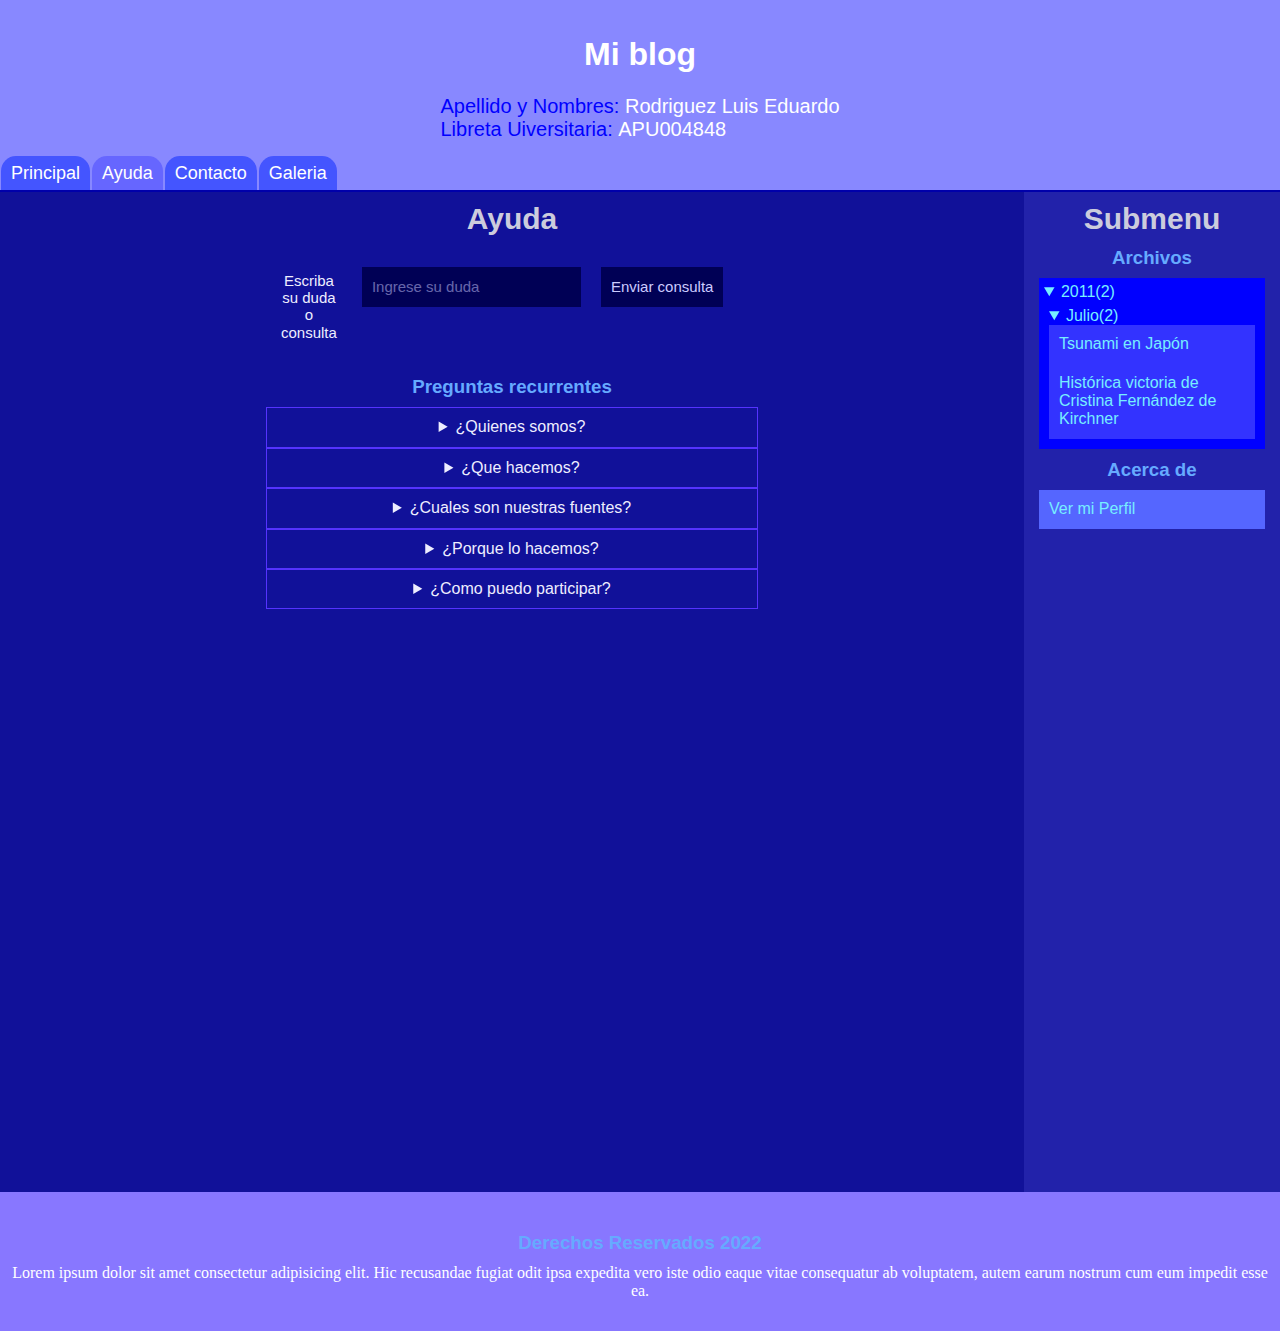
<file: ayuda.html>
<!DOCTYPE html>
<html lang="es">
<head>
    <meta charset="UTF-8">
    <meta http-equiv="X-UA-Compatible" content="IE=edge">
    <meta name="viewport" content="width=device-width, initial-scale=1.0">
    <!-- Google tag (gtag.js) -->
<script async src="https://www.googletagmanager.com/gtag/js?id=G-95X21CD32H"></script>
<script>
  window.dataLayer = window.dataLayer || [];
  function gtag(){dataLayer.push(arguments);}
  gtag('js', new Date());

  gtag('config', 'G-95X21CD32H');
</script>
    <title>Galeria</title>
    <link rel="stylesheet" href="css/style.css">
</head>
<body>
    <header>
        <h1>Mi blog</h1>
        <div class="presentacion">
            <div> <span class="subti">Apellido y Nombres:</span> Rodriguez Luis Eduardo </div>
            <div> <span class="subti">Libreta Uiversitaria: </span> APU004848 </div>
        </div>
    </header>
    <nav>
        <ul>
            <li><a href="index.html">Principal</a></li>
            <li class="activo"><a href="ayuda.html">Ayuda</a></li>
            <li><a href="contacto.html">Contacto</a></li>
            <li><a href="galeria.html">Galeria</a></li>
        </ul>
    </nav>
    <section>
        <h2>Ayuda</h2>
        <div class="ayuda">
            <div class="buscar">
                <form class="formAyuda" autocomplete="off">
                    <label for="ayudaBuscar">Escriba su duda o consulta</label>
                    <input type="text" placeholder="Ingrese su duda" id="ayudaBuscar">
                    <input type="submit" value="Enviar consulta">
                </form>
            </div>
            <h3>Preguntas recurrentes</h3>
            <ul>
                <li>
                    <details>
                        <summary>¿Quienes somos?</summary>
                        <p>
                            Somos un sitio web de noticias generales
                        </p>
                    </details>
                </li>
                <li>
                    <details>
                        <summary>¿Que hacemos?</summary>
                        <p>
                            Publicamos noticias todos los dias
                        </p>
                    </details>
                </li>
                <li>
                    <details>
                        <summary>¿Cuales son nuestras fuentes?</summary>
                        <p>
                            Nuestras fuentes se conforma de reporteros frelancers de todo el mundo
                        </p>
                    </details>
                </li>
                <li>
                    <details>
                        <summary>¿Porque lo hacemos?</summary>
                        <p>
                            Para informar a la gente
                        </p>
                    </details>
                </li>
                <li>
                    <details>
                        <summary>¿Como puedo participar?</summary>
                        <p>
                            Solo necesitas comunicarte con nosotros
                        </p>    
                    </details>
                </li>
            </ul>
        </div>
    </section>
    <aside>
        <h2>Submenu</h2>
        <h3>Archivos</h3>
        <details open>
            <summary>2011(2)</summary>
            <details open>
                <summary>Julio(2)</summary>
                <ul>
                    <li><a href="new2011.html">Tsunami en Japón</a></li>
                    <li><a href="new2011.html">Histórica victoria de Cristina Fernández de Kirchner</a></li>
                </ul>
            </details>
        </details>
        <h3>Acerca de</h3>
        <ul class="perfil">
            <li><a href="perfil.html">Ver mi Perfil</a></li>
        </ul>
    </aside>
    <footer>
        <h3>Derechos Reservados 2022</h3>
        Lorem ipsum dolor sit amet consectetur adipisicing elit. Hic recusandae fugiat odit ipsa expedita vero iste odio
        eaque vitae consequatur ab voluptatem, autem earum nostrum cum eum impedit esse ea.
    </footer>
</body>
</html>
</file>
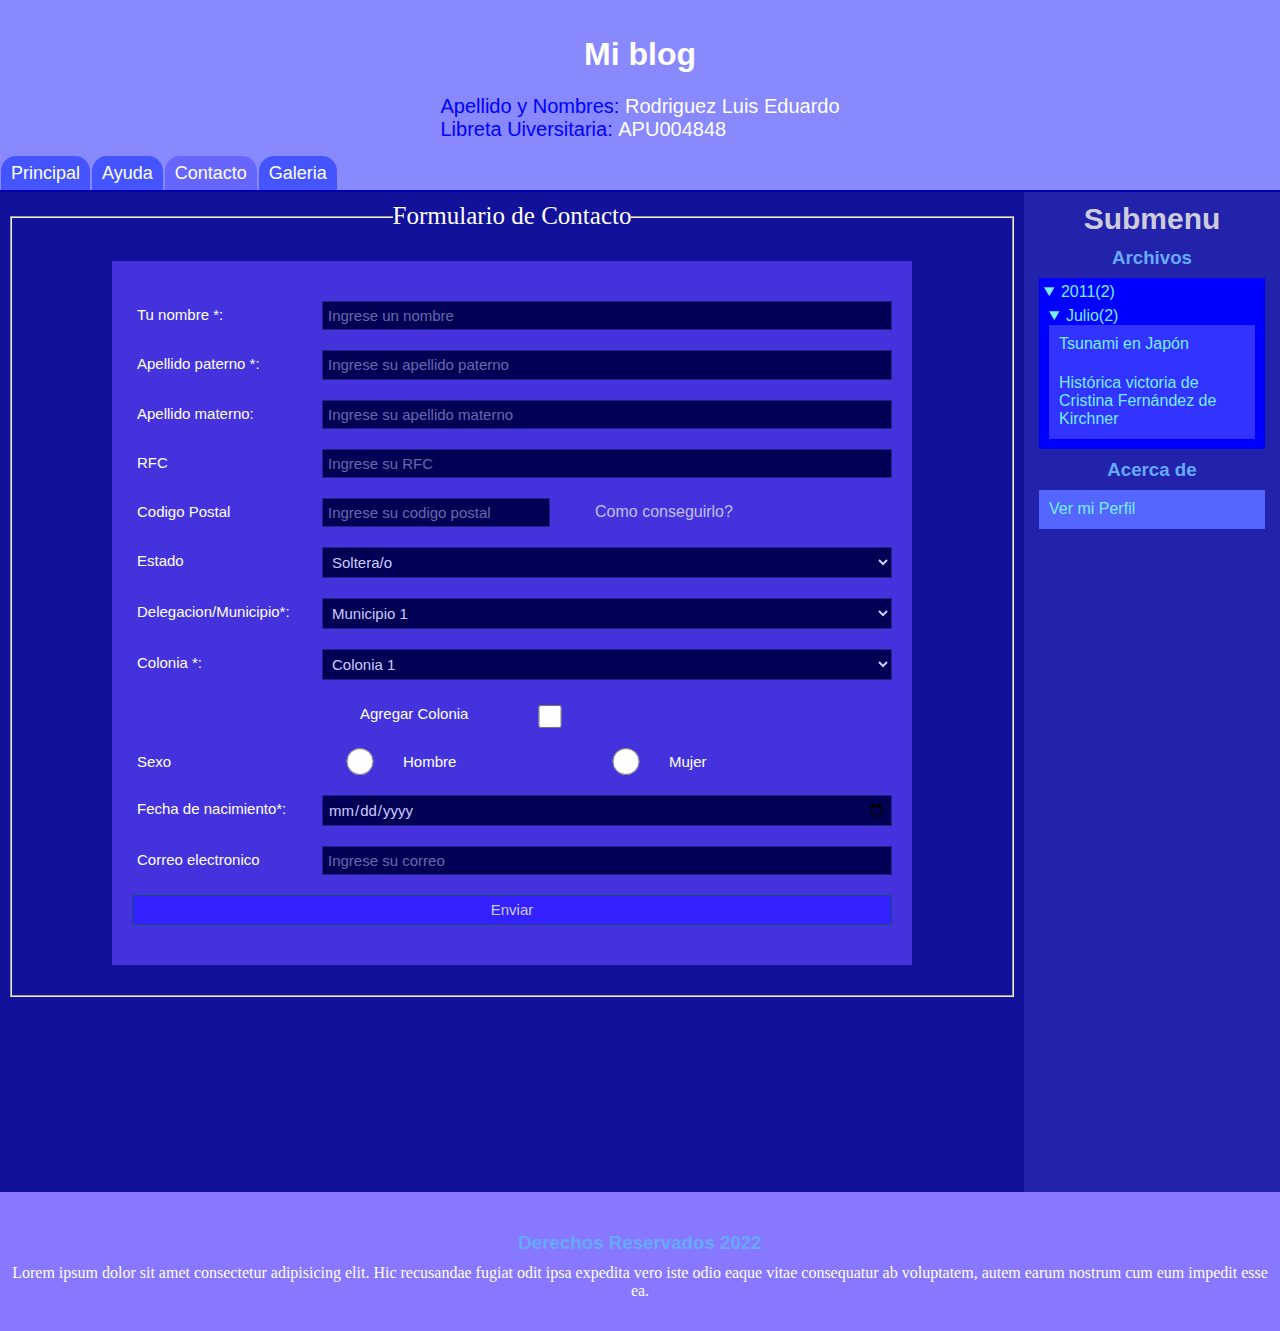
<file: contacto.html>
<!DOCTYPE html>
<html lang="es">
<head>
    <meta charset="UTF-8">
    <meta http-equiv="X-UA-Compatible" content="IE=edge">
    <meta name="viewport" content="width=device-width, initial-scale=1.0">
    <title>Contacto</title>
    <!-- Google tag (gtag.js) -->
<script async src="https://www.googletagmanager.com/gtag/js?id=G-95X21CD32H"></script>
<script>
  window.dataLayer = window.dataLayer || [];
  function gtag(){dataLayer.push(arguments);}
  gtag('js', new Date());

  gtag('config', 'G-95X21CD32H');
</script>
    <link rel="stylesheet" href="css/style.css">
</head>
<body>
    <header>
        <h1>Mi blog</h1>
        <div class="presentacion">
            <div> <span class="subti">Apellido y Nombres:</span> Rodriguez Luis Eduardo </div>
            <div> <span class="subti">Libreta Uiversitaria: </span> APU004848 </div>
        </div>
    </header>
    <nav>
        <ul>
            <li><a href="index.html">Principal</a></li>
            <li><a href="ayuda.html">Ayuda</a></li>
            <li class="activo"><a href="contacto.html">Contacto</a></li>
            <li><a href="galeria.html">Galeria</a></li>
        </ul>
    </nav>
    <section>
        <fieldset>
            <legend>Formulario de Contacto</legend>
            <form autocomplete="off">
                <label for="nombre">Tu nombre *:</label>
                <input type="text" placeholder="Ingrese un nombre" id="nombre" name="nombre">
                <label for="apellidoPaterno">Apellido paterno *:</label>
                <input type="text" placeholder="Ingrese su apellido paterno" id="apellidoPaterno"
                    name="apellidoPaterno">
                <label for="apellidoMaterno">Apellido materno: </label>
                <input type="text" placeholder="Ingrese su apellido materno" id="apellidoMaterno"
                    name="apellidoMaterno">
                <label for="rfc">RFC</label>
                <input type="text" placeholder="Ingrese su RFC" id="rfc" name="rfc">
                <label for="codigoPostal">Codigo Postal</label>
                <input type="number" placeholder="Ingrese su codigo postal" id="codigoPostal" name="codigoPostal">
                <a href="#">Como conseguirlo?</a>
                <label for="estado">Estado</label>
                <select name="estado" id="estado">
                    <option value="1" selected="selected">Soltera/o</option>
                    <option value="2">Casada/o</option>
                    <option value="3">Viuda/o</option>
                </select>
                <label for="delegacion">Delegacion/Municipio*:</label>
                <select name="delegacion" id="delegacion">
                    <option value="1" selected="selected">Municipio 1</option>
                    <option value="2">Municipio 2</option>
                    <option value="3">Municipio 3</option>
                </select>
                <label for="colonia">Colonia *:</label>
                <select name="colonia" id="colonia">
                    <option value="1" selected="selected">Colonia 1</option>
                    <option value="2">Colonia 2</option>
                    <option value="3">Colonia 3</option>
                </select>
                <label for="agregarColonia" class="agregarColonia">Agregar Colonia</label>
                <input type="checkbox" id="agregarColonia">
                <label for="">Sexo</label>
                <input type="radio" id="hombre" name="genero" value="hombre">
                <label for="hombre">Hombre</label><br>
                <input type="radio" id="mujer" name="genero" value="mujer">
                <label for="mujer">Mujer</label><br>
                <label for="fecha">Fecha de nacimiento*: </label>
                <input type="date" name="fecha" id="fecha">
                <label for="correo">Correo electronico</label>
                <input type="email" id="correo" placeholder="Ingrese su correo">
                <input type="submit" value="Enviar">
            </form>
        </fieldset>
    </section>
    <aside>
        <h2>Submenu</h2>
        <h3>Archivos</h3>
        <details open>
            <summary>2011(2)</summary>
            <details open>
                <summary>Julio(2)</summary>
                <ul>
                    <li><a href="new2011.html">Tsunami en Japón</a></li>
                    <li><a href="new2011.html">Histórica victoria de Cristina Fernández de Kirchner</a></li>
                </ul>
            </details>
        </details>
        <h3>Acerca de</h3>
        <ul class="perfil">
            <li><a href="perfil.html">Ver mi Perfil</a></li>
        </ul>
    </aside>
    <footer>
        <h3>Derechos Reservados 2022</h3>
        Lorem ipsum dolor sit amet consectetur adipisicing elit. Hic recusandae fugiat odit ipsa expedita vero iste odio
        eaque vitae consequatur ab voluptatem, autem earum nostrum cum eum impedit esse ea.
    </footer>
    </div>
</body>
</html>
</file>
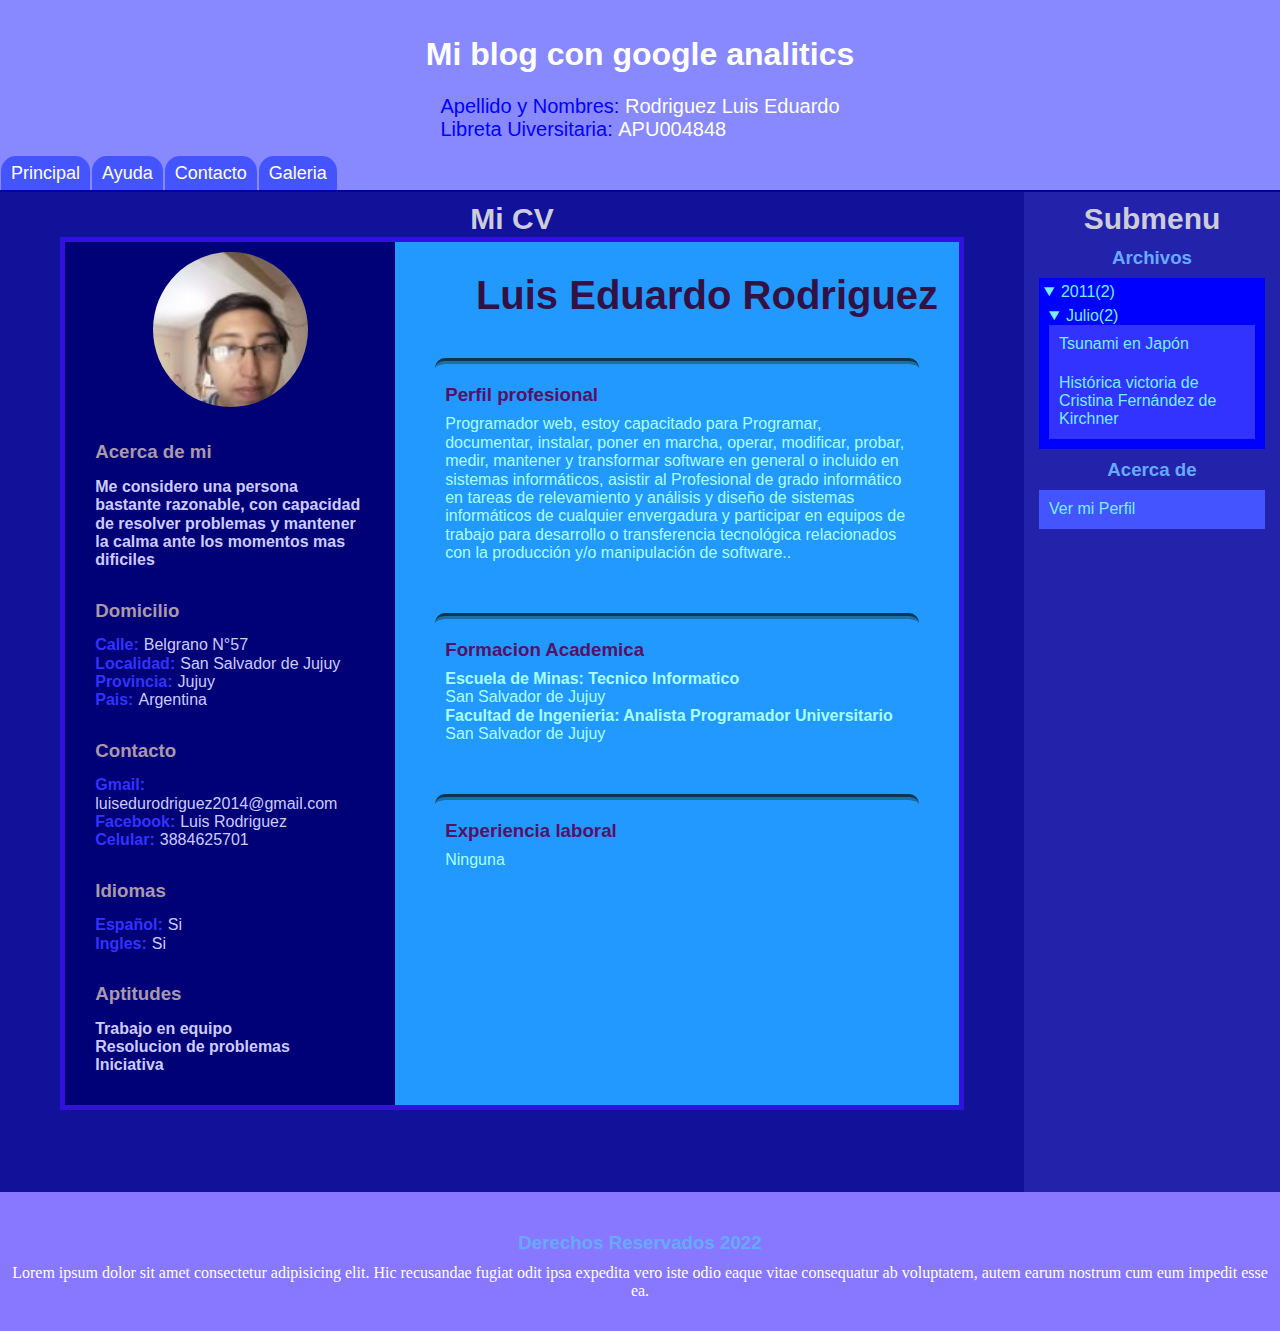
<file: perfil.html>
<!DOCTYPE html>
<html lang="es">
<head>
    <meta charset="UTF-8">
    <meta http-equiv="X-UA-Compatible" content="IE=edge">
    <meta name="viewport" content="width=device-width, initial-scale=1.0">
    <title>Mi perfil</title>
    <!-- Google tag (gtag.js) -->
<script async src="https://www.googletagmanager.com/gtag/js?id=G-95X21CD32H"></script>
<script>
  window.dataLayer = window.dataLayer || [];
  function gtag(){dataLayer.push(arguments);}
  gtag('js', new Date());

  gtag('config', 'G-95X21CD32H');
</script>
    <link rel="stylesheet" href="css/style.css">
</head>
<body>
    <header>
        <h1>Mi blog con google analitics</h1>
        <div class="presentacion">
            <div> <span class="subti">Apellido y Nombres:</span> Rodriguez Luis Eduardo </div>
            <div> <span class="subti">Libreta Uiversitaria: </span> APU004848 </div>
        </div>
    </header>
    <nav>
        <ul>
            <li><a href="index.html">Principal</a></li>
            <li><a href="ayuda.html">Ayuda</a></li>
            <li><a href="contacto.html">Contacto</a></li>
            <li><a href="galeria.html">Galeria</a></li>
        </ul>
    </nav>
    <section>
        <h2>Mi CV</h2>
        <div class="miPerfil">
            <div class="infoPersonal">
                <img src="img/perfil.jpg" alt="">
                <div class="infoPer">
                    <h3>Acerca de mi</h3>
                    <p>Me considero una persona bastante razonable, con capacidad de resolver problemas y mantener la calma ante los momentos mas dificiles</p>
                </div>
                <div class="infoPer">
                    <h3>Domicilio</h3>
                    <ul>
                        <li><span>Calle:</span>Belgrano N°57</li>
                        <li><span>Localidad:</span>San Salvador de Jujuy</li>
                        <li><span>Provincia:</span>Jujuy</li>
                        <li><span>Pais:</span>Argentina</li>
                    </ul>
                </div>
                <div class="infoPer">
                    <h3>Contacto</h3>
                    <ul>
                        <li><span>Gmail:</span><br> luisedurodriguez2014@gmail.com</li>
                        <li><span>Facebook:</span>Luis Rodriguez</li>
                        <li><span>Celular:</span>3884625701</li>
                    </ul>
                </div>
                <div class="infoPer">
                    <h3>Idiomas</h3>
                    <ul>
                        <li><span>Español:</span>Si</li>
                        <li><span>Ingles:</span>Si</li>
                    </ul>
                </div>
                <div class="infoPer">
                    <h3>Aptitudes</h3>
                    <ul>
                        <li><b>Trabajo en equipo</b></li>
                        <li><b>Resolucion de problemas</b></li>
                        <li><b>Iniciativa</b></li>
                    </ul>
                </div>
            </div>
            <div class="infoProfesional">
                <h2>Luis Eduardo Rodriguez</h2>
                <div class="infoPro">
                    <h3>Perfil profesional</h3>
                    <p>
                        Programador web, estoy capacitado para Programar, documentar, instalar, poner en marcha, operar, modificar, probar, medir, mantener y transformar software en general 
                        o incluido en sistemas informáticos, asistir al Profesional de grado informático en tareas de relevamiento y análisis y diseño de sistemas informáticos de cualquier 
                        envergadura y participar en equipos de trabajo para desarrollo o transferencia tecnológica relacionados con la producción y/o manipulación de software..

                    </p>
                </div>
                <div class="infoPro">
                    <h3>Formacion Academica</h3>
                    <p>
                        <b>Escuela de Minas: Tecnico Informatico </b><br>
                        San Salvador de Jujuy <br>
                        <b>Facultad de Ingenieria: Analista Programador Universitario</b><br>
                        San Salvador de Jujuy
                    </p>
                </div>
                <div class="infoPro">
                    <h3>Experiencia laboral</h3>
                    <p>
                        Ninguna
                    </p>
                </div> 

            </div>
        </div>
    </section>
    <aside>
        <h2>Submenu</h2>
        <h3>Archivos</h3>
        <details open>
            <summary>2011(2)</summary>
            <details open>
                <summary>Julio(2)</summary>
                <ul>
                    <li><a href="new2011.html">Tsunami en Japón</a></li>
                    <li><a href="new2011.html">Histórica victoria de Cristina Fernández de Kirchner</a></li>
                </ul>
            </details>
        </details>
        <h3>Acerca de</h3>
        <ul class="perfil">
            <li class="activo"><a href="perfil.html">Ver mi Perfil</a></li>
        </ul>
    </aside>
    <footer>
        <h3>Derechos Reservados 2022</h3>
        Lorem ipsum dolor sit amet consectetur adipisicing elit. Hic recusandae fugiat odit ipsa expedita vero iste odio eaque vitae consequatur ab voluptatem, autem earum nostrum cum eum impedit esse ea.
    </footer>
</body>
</html>
</file>
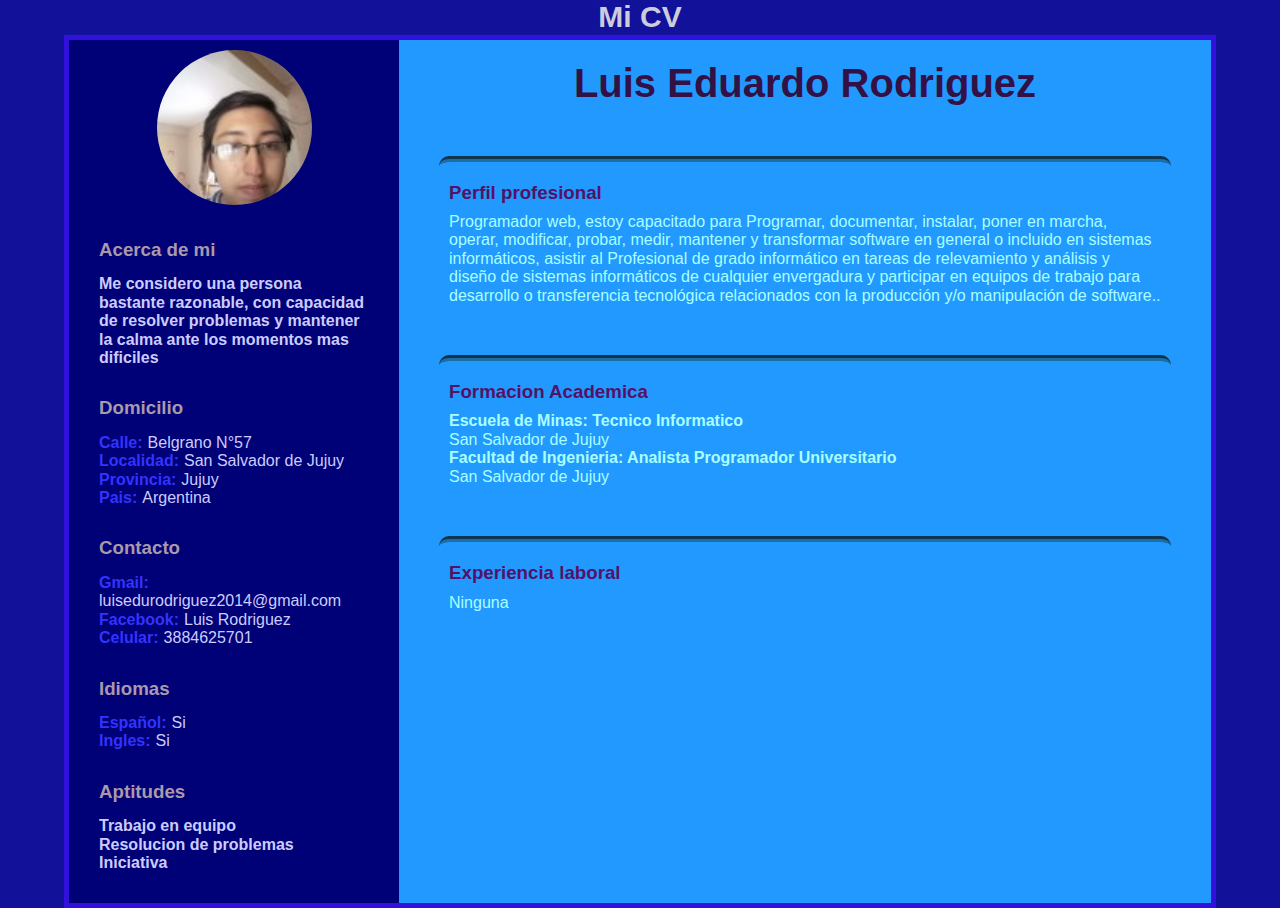
<file: soloperfil.html>
<!DOCTYPE html>
<html lang="es">
<head>
    <meta charset="UTF-8">
    <meta http-equiv="X-UA-Compatible" content="IE=edge">
    <meta name="viewport" content="width=device-width, initial-scale=1.0">
    <title>Mi perfil</title>
    <link rel="stylesheet" href="css/style2.css">
</head>
<body>
    <section class="seccionPerfil">
        <h2>Mi CV</h2>
        <div class="miPerfil">
            <div class="infoPersonal">
                <img src="img/perfil.jpg" alt="">
                <div class="infoPer">
                    <h3>Acerca de mi</h3>
                    <p>Me considero una persona bastante razonable, con capacidad de resolver problemas y mantener la calma ante los momentos mas dificiles</p>
                </div>
                <div class="infoPer">
                    <h3>Domicilio</h3>
                    <ul>
                        <li><span>Calle:</span>Belgrano N°57</li>
                        <li><span>Localidad:</span>San Salvador de Jujuy</li>
                        <li><span>Provincia:</span>Jujuy</li>
                        <li><span>Pais:</span>Argentina</li>
                    </ul>
                </div>
                <div class="infoPer">
                    <h3>Contacto</h3>
                    <ul>
                        <li><span>Gmail:</span><br> luisedurodriguez2014@gmail.com</li>
                        <li><span>Facebook:</span>Luis Rodriguez</li>
                        <li><span>Celular:</span>3884625701</li>
                    </ul>
                </div>
                <div class="infoPer">
                    <h3>Idiomas</h3>
                    <ul>
                        <li><span>Español:</span>Si</li>
                        <li><span>Ingles:</span>Si</li>
                    </ul>
                </div>
                <div class="infoPer">
                    <h3>Aptitudes</h3>
                    <ul>
                        <li><b>Trabajo en equipo</b></li>
                        <li><b>Resolucion de problemas</b></li>
                        <li><b>Iniciativa</b></li>
                    </ul>
                </div>
            </div>
            <div class="infoProfesional">
                <h2>Luis Eduardo Rodriguez</h2>
                <div class="infoPro">
                    <h3>Perfil profesional</h3>
                    <p>
                        Programador web, estoy capacitado para Programar, documentar, instalar, poner en marcha, operar, modificar, probar, medir, mantener y transformar software en general 
                        o incluido en sistemas informáticos, asistir al Profesional de grado informático en tareas de relevamiento y análisis y diseño de sistemas informáticos de cualquier 
                        envergadura y participar en equipos de trabajo para desarrollo o transferencia tecnológica relacionados con la producción y/o manipulación de software..

                    </p>
                </div>
                <div class="infoPro">
                    <h3>Formacion Academica</h3>
                    <p>
                        <b>Escuela de Minas: Tecnico Informatico </b><br>
                        San Salvador de Jujuy <br>
                        <b>Facultad de Ingenieria: Analista Programador Universitario</b><br>
                        San Salvador de Jujuy
                    </p>
                </div>
                <div class="infoPro">
                    <h3>Experiencia laboral</h3>
                    <p>
                        Ninguna
                    </p>
                </div> 

            </div>
        </div>
    </section>
</body>
</html>
</file>
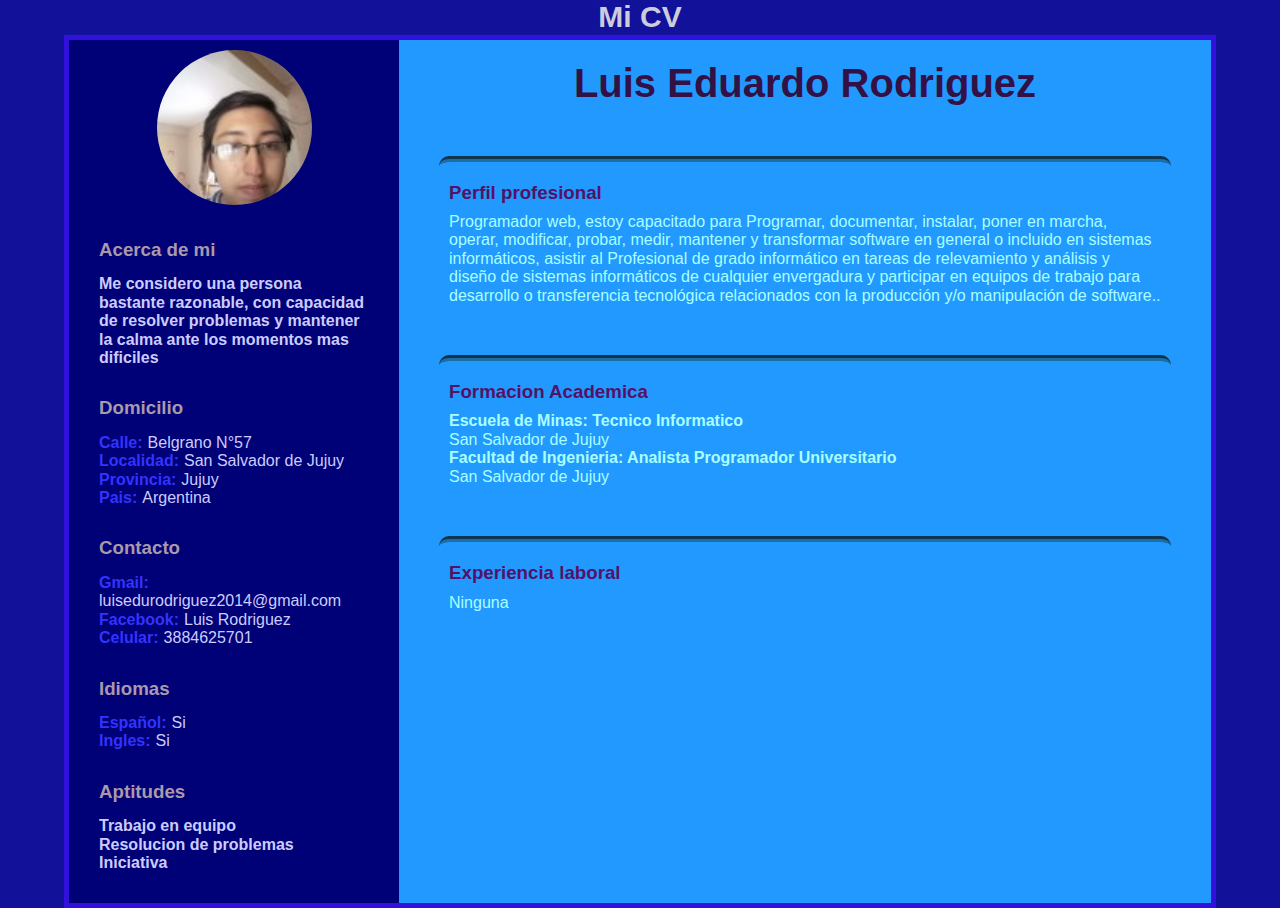
<file: html/soloperfil.html>
<!DOCTYPE html>
<html lang="es">
<head>
    <meta charset="UTF-8">
    <meta http-equiv="X-UA-Compatible" content="IE=edge">
    <meta name="viewport" content="width=device-width, initial-scale=1.0">
    <title>Mi perfil</title>
    <link rel="stylesheet" href="../css/style2.css">
</head>
<body>
    <section class="seccionPerfil">
        <h2>Mi CV</h2>
        <div class="miPerfil">
            <div class="infoPersonal">
                <img src="../img/perfil.jpg" alt="">
                <div class="infoPer">
                    <h3>Acerca de mi</h3>
                    <p>Me considero una persona bastante razonable, con capacidad de resolver problemas y mantener la calma ante los momentos mas dificiles</p>
                </div>
                <div class="infoPer">
                    <h3>Domicilio</h3>
                    <ul>
                        <li><span>Calle:</span>Belgrano N°57</li>
                        <li><span>Localidad:</span>San Salvador de Jujuy</li>
                        <li><span>Provincia:</span>Jujuy</li>
                        <li><span>Pais:</span>Argentina</li>
                    </ul>
                </div>
                <div class="infoPer">
                    <h3>Contacto</h3>
                    <ul>
                        <li><span>Gmail:</span><br> luisedurodriguez2014@gmail.com</li>
                        <li><span>Facebook:</span>Luis Rodriguez</li>
                        <li><span>Celular:</span>3884625701</li>
                    </ul>
                </div>
                <div class="infoPer">
                    <h3>Idiomas</h3>
                    <ul>
                        <li><span>Español:</span>Si</li>
                        <li><span>Ingles:</span>Si</li>
                    </ul>
                </div>
                <div class="infoPer">
                    <h3>Aptitudes</h3>
                    <ul>
                        <li><b>Trabajo en equipo</b></li>
                        <li><b>Resolucion de problemas</b></li>
                        <li><b>Iniciativa</b></li>
                    </ul>
                </div>
            </div>
            <div class="infoProfesional">
                <h2>Luis Eduardo Rodriguez</h2>
                <div class="infoPro">
                    <h3>Perfil profesional</h3>
                    <p>
                        Programador web, estoy capacitado para Programar, documentar, instalar, poner en marcha, operar, modificar, probar, medir, mantener y transformar software en general 
                        o incluido en sistemas informáticos, asistir al Profesional de grado informático en tareas de relevamiento y análisis y diseño de sistemas informáticos de cualquier 
                        envergadura y participar en equipos de trabajo para desarrollo o transferencia tecnológica relacionados con la producción y/o manipulación de software..

                    </p>
                </div>
                <div class="infoPro">
                    <h3>Formacion Academica</h3>
                    <p>
                        <b>Escuela de Minas: Tecnico Informatico </b><br>
                        San Salvador de Jujuy <br>
                        <b>Facultad de Ingenieria: Analista Programador Universitario</b><br>
                        San Salvador de Jujuy
                    </p>
                </div>
                <div class="infoPro">
                    <h3>Experiencia laboral</h3>
                    <p>
                        Ninguna
                    </p>
                </div> 

            </div>
        </div>
    </section>
</body>
</html>
</file>
<file: css/style.css>
/*Etiquetas generales*/
*{
    box-sizing: border-box;
    margin: 0;
    padding: 0;
    line-height: 1.15; /* 1 */
}
p,a,input,button,li,select,label{
    font-family: 'Segoe UI', Tahoma, Geneva, Verdana, sans-serif;
}
h1,h2,h3{
    font-family: 'Gill Sans', 'Gill Sans MT', Calibri, 'Trebuchet MS', sans-serif;
    text-align: center;
    width: 100%;
}
h1{
    font-size: 2em;
    margin: 0.67em 0;
}
h2{
    color: #ccd;
    font-size: 30px;
}
h3{
    color: #6af;
    margin: 10px 0px;
}
input,label,select,button{
    font-size: 15px;
}
img{
    object-fit:cover;
}
a{
    text-decoration: none;
}
span{
    color: #aaf;
    font-family: 'Segoe UI', Tahoma, Geneva, Verdana, sans-serif;
}
li{
    list-style: none;
}
/*Header(seccion 1)*/
header{
    background:#88f;
    padding:15px;
    color:#fff;
    clear:both;
}
.presentacion{
    font-family: 'Segoe UI', Tahoma, Geneva, Verdana, sans-serif;
    font-size: 20px;
    display: flex;
    flex-wrap: wrap;
    align-content: center;
    flex-direction: column;
}
.subti{
    color: #00f;
    font-weight: 500;
}
/*Nav(seccion 2)*/
nav ul{
    background: #88f;
    border-bottom: 2px solid #00a;
    display: flex;
}
nav ul li{
    background: #45f;
    font-size: 18px;
    padding: 7px 10px;
    margin: 0px 1px;
    border-radius: 15px 15px 0px 0px;
}
nav ul li:hover{
    background: #66f;
}
nav ul li.activo{
    background: #66f;
}
nav ul li a{
    color: #fff;
}
/*Section(seccion 3)*/
section{
    background: #119;
    padding: 10px;
    width: 80%;
    height: 1000px;
    float: left;
}
section .noticias{
    display: grid;
    grid-template-columns: 1fr 1fr 1fr;
    justify-items: center;
}
section .noticias article{
    margin: 10px;
    max-width: 350px;
    display: flex;
    flex-wrap: wrap;
    justify-content: center;
}
section .noticias article img{
    width: 100%;
    height: 180px;
}
section .noticias article .wrapper{
    background: rgba(0, 0, 0, .7);
    box-shadow: 11px 11px 30px -5px rgba(0,0,0,0.78);
    width: 90%;
    padding-bottom: 10px;
    text-align: center;
    position: relative;
    top: -50px;
}
section .noticias article .wrapper h3{
    color: #3f3;
    height: 44px;
    overflow: hidden;
}
section .noticias article .wrapper p{
    color: #fff;
    font-size: 13px;
    height: 65px;
    padding: 3px;
    margin-bottom: 10px;
    overflow: hidden;
}
section .noticias article .wrapper button{
    background: #049;
    color: #022;
    border: 1px solid #000;
    font-weight:500;
    padding: 3px;
    width: 50%;
    cursor: pointer;
}
section .noticias article .wrapper button:hover{
    background: #15a;
}
/*Aside(seccion 4)*/
aside{
    background: #22a;
    width: 20%;
    height: 1000px;
    padding: 10px 15px;
    float: left;
}
aside details{
    background: #00f;
    color: #7ef;
    font-family: 'Segoe UI', Tahoma, Geneva, Verdana, sans-serif;
    padding: 5px;
    cursor: pointer;
}
aside ul{
    background: #33f;
    display: flex;
    flex-direction: column;
}
aside .perfil{
    background: #56f;
}
aside ul li{
    padding: 10px;
}
aside ul li:hover, aside ul li.activo{
    background: #33a;
}
aside .perfil li:hover, aside .perfil li.activo{
    background: #45f;
}
aside ul li a{
    color: #7ef;
}
/*Footer(seccion 5)*/
footer{
    background-color:#87f;
    color:#fff;
    text-align: center;
    padding:30px 10px;
    clear:both;
}
/*Contacto(formulario)*/
fieldset legend{
    color: #fff;
    font-size: 25px;
    text-align: center;
}
form{
    background: #43d;
    padding: 30px 20px;
    margin: 30px auto;
    width: 80%;
    display: flex;
    flex-wrap: wrap;
}
form label{
    color: #fff;
    width: 25%;
    margin: 10px 0px;
    padding: 5px;
}
form input,select,form input:active{
    background: #005;
    border: 1px solid #228;
    color: #ccf;
    width: 75%;
    margin: 10px 0px;
    padding: 5px;
}
form input::placeholder{
    color: #ccf;
    opacity: .5;
}
form input:focus{
    background: #005;
    color: #00f;
    outline: 2px solid #34f;
}
form a{
    color: rgba(255, 255, 255, 0.685);
    text-align: center;
    padding: 15px;
    width: 30%;
}
form #codigoPostal{
    width: 30%;
}
form input[type = "radio"]{
    width: 10%;
}
form input[type = "submit"]{
    background: #32f;
    border:1px solid #124d77;
    width: 100%;
    padding: 5px;
}
form .agregarColonia{
    width: 50%;
    padding-left: 30%;
}
form #agregarColonia{
    width: 10%;
    margin-right: 30%;
    margin-top: 15px;
}
/*Ayuda*/
.ayuda{
    text-align: center;
    margin: 10px;
}
.ayuda .buscar{
    margin: 20px auto;
    width: 50%;
}
.ayuda .buscar .formAyuda{
    background: none;
    padding: 0;
    margin: 0;
    flex-wrap: nowrap;
}
.ayuda .buscar .formAyuda label{
    width: 707px;
    color: #eef;
    margin: 10px;
}
.ayuda .buscar .formAyuda input{
    background: #005;
    color: #ccf;
    border: #228;
    height: 40px;
    width: 500px;
    margin: 10px;
    padding: 10px;
}
.ayuda ul{
    width: 50%;
    margin: 10px auto;
}
.ayuda ul li{
    border: 1.5px solid #53f;
    color: #eef;
    cursor: pointer;
}
.ayuda ul li:hover{
    background: #67f;
}
.ayuda ul li details{
    width: 100%;
    height: 100%;
}
.ayuda ul li details summary{
    padding: 10px;
}
.ayuda ul li details p{
    color: #3af;
    margin-bottom: 10px;
    font-weight: 600;
}
/*Galeria*/
.galeria{
    margin: 10px auto;
    width: 90%;
    height: 100%;
    display: flex;
    flex-wrap: wrap;
    align-content: flex-start;
    justify-content: center;
}
.galeria li {
    width: 100%;
}
.galeria .slider{
    width: 100%;
    height: 75%;
    margin: auto 0px;
    position: relative;
    display: flex;
}  
.galeria .slider li {
    width: 100%;
    height: 100%;
    text-align: center;
    position: absolute;
    opacity: 0;
    transition: opacity 1s;
}
.galeria .slider li img{
    width: 86%;
    height: 100%;
}
.galeria .slider li:first-child {
    opacity: 1; 
}
.galeria .slider li:target {
    opacity: 1;
}
.galeria .menu{
    background: #006;
    width: 86%;
    margin-top: 50px;
    display: flex;
    justify-content: space-evenly;
}
.galeria .menu li{
    text-align: center;
    position: relative;
    bottom: 5px;
    height: 10px;
}
.galeria .menu li a{
    background: #56f;
    color: #fff;
    padding: 10px;
    font-size: 20px;
    border-radius: 50%;
}
/*Mi perfil*/
.miPerfil{
    width: 90%;
    margin: auto;
    display: grid;
    grid-template-columns: minmax(200px,330px) 1fr;
    border: 5px solid #31d;
}
.miPerfil .infoPersonal{
    padding: 10px;
    background: #007;
    text-align: center;
}
.miPerfil .infoPersonal img{
    width: 50%;
    border-radius: 50%;
}
.miPerfil .infoPersonal .infoPer{
    text-align: start;
    display: flex;
    flex-wrap: wrap;
    margin: 20px;
}
.miPerfil .infoPersonal .infoPer p{
    color: #ccf;
    font-weight: 700;
}
.miPerfil .infoPersonal .infoPer h3{
    color: #a9a;
    width: 100%;
    text-align: start;
    margin-bottom: 15px;
}
.miPerfil .infoPersonal .infoPer span{
    color: #33f;
    width: 10px;
    height: 5px;
    margin-right: 5px;
    font-weight: bolder;
}
.miPerfil .infoPersonal .infoPer li{
    color: #ccf;
}
.miPerfil .infoProfesional{
    background: #29f;
    padding: 10px;
}
.miPerfil .infoProfesional h2{
    color: #314;
    margin: 20px 30px;
    font-size: 40px;
}
.miPerfil .infoProfesional .infoPro{
    margin: 40px 30px;
    padding: 10px;
    border-top: 6px groove #1C6EA4;
    border-radius: 10px 10px 36px 36px;
}
.miPerfil .infoProfesional .infoPro h3{
    color: #516;
    text-align: start;
}
.miPerfil .infoProfesional .infoPro p{
    color: #aff;
}
</file>
<file: css/style2.css>
/*Etiquetas generales*/
*{
    box-sizing: border-box;
    margin: 0;
    padding: 0;
    line-height: 1.15; /* 1 */
}
p,a,input,button,li,select,label{
    font-family: 'Segoe UI', Tahoma, Geneva, Verdana, sans-serif;
}
h1,h2,h3{
    font-family: 'Gill Sans', 'Gill Sans MT', Calibri, 'Trebuchet MS', sans-serif;
    text-align: center;
    width: 100%;
}
h1{
    font-size: 2em;
    margin: 0.67em 0;
}
h2{
    color: #ccd;
    font-size: 30px;
}
h3{
    color: #6af;
    margin: 10px 0px;
}
input,label,select,button{
    font-size: 15px;
}
img{
    object-fit:cover;
}
a{
    text-decoration: none;
}
span{
    color: #aaf;
    font-family: 'Segoe UI', Tahoma, Geneva, Verdana, sans-serif;
}
li{
    list-style: none;
}
/*Section(seccion 3)*/
body{
    background: #119;
    width: 100%;
}
/*Mi perfil*/
.seccionPerfil{
    width: 100%;
}
.miPerfil{
    width: 90%;
    margin: auto;
    display: grid;
    grid-template-columns: minmax(150px,330px) minmax(200px,1fr);
    border: 5px solid #31d;
}
.miPerfil .infoPersonal{
    padding: 10px;
    background: #007;
    text-align: center;
}
.miPerfil .infoPersonal img{
    width: 50%;
    border-radius: 50%;
}
.miPerfil .infoPersonal .infoPer{
    text-align: start;
    display: flex;
    flex-wrap: wrap;
    margin: 20px;
}
.miPerfil .infoPersonal .infoPer p{
    color: #ccf;
    font-weight: 700;
}
.miPerfil .infoPersonal .infoPer h3{
    color: #a9a;
    width: 100%;
    text-align: start;
    margin-bottom: 15px;
}
.miPerfil .infoPersonal .infoPer span{
    color: #33f;
    width: 10px;
    height: 5px;
    margin-right: 5px;
    font-weight: bolder;
}
.miPerfil .infoPersonal .infoPer li{
    color: #ccf;
}
.miPerfil .infoProfesional{
    background: #29f;
    padding: 10px;
}
.miPerfil .infoProfesional h2{
    color: #314;
    padding: 10px 5px;
    font-size: 40px;
}
.miPerfil .infoProfesional .infoPro{
    margin: 40px 30px;
    padding: 10px;
    border-top: 6px groove #1C6EA4;
    border-radius: 10px 10px 36px 36px;
}
.miPerfil .infoProfesional .infoPro h3{
    color: #516;
    text-align: start;
}
.miPerfil .infoProfesional .infoPro p{
    color: #aff;
}

@media (max-width: 768px) {
    .miPerfil{
        display:block;
    }
}
</file>
